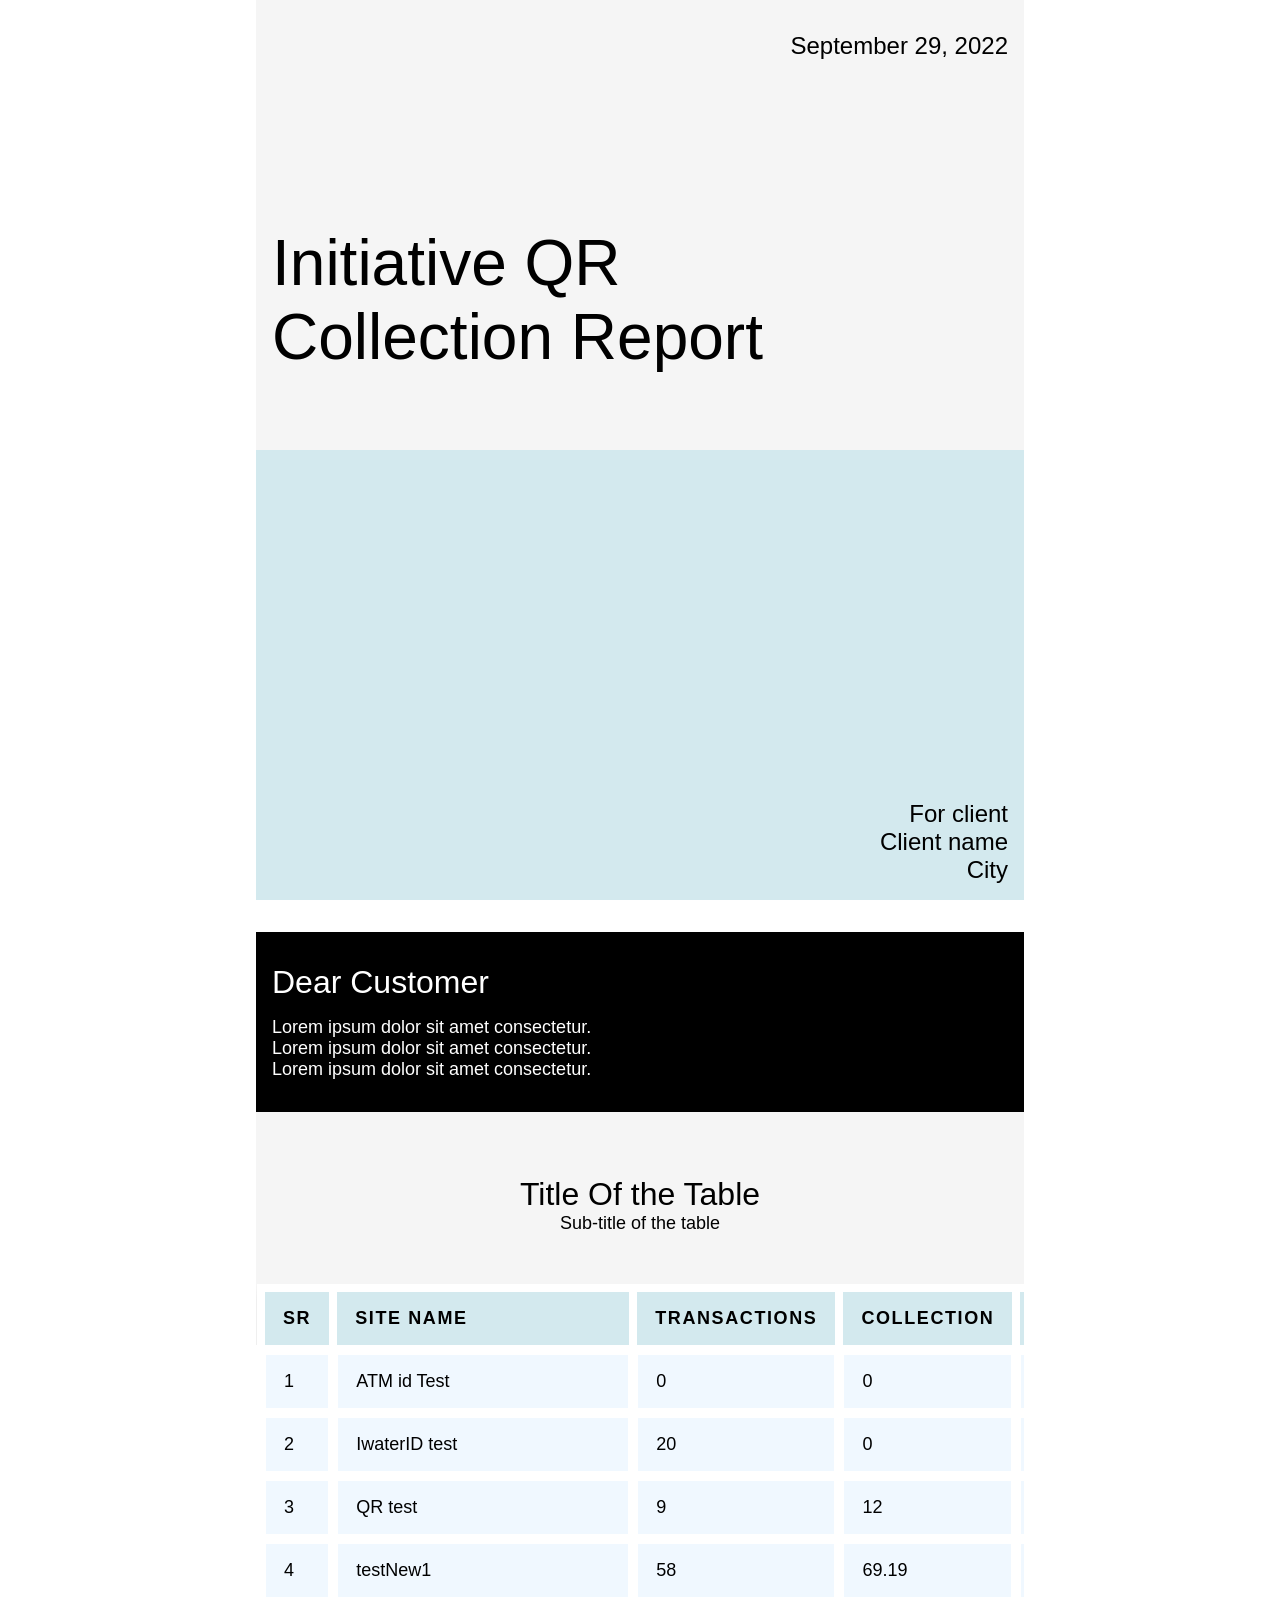
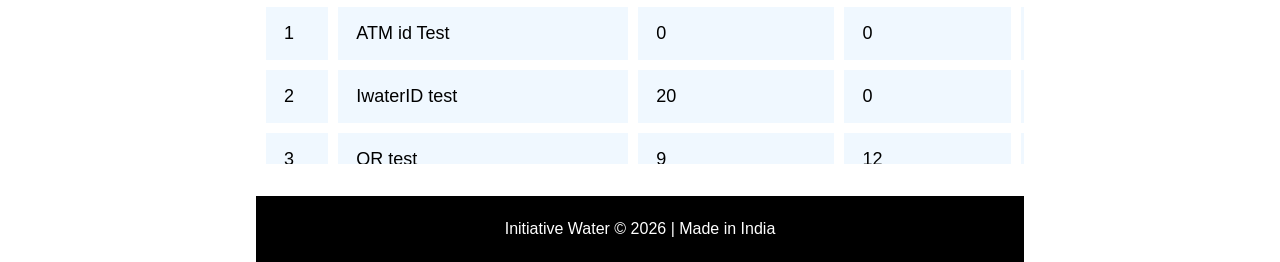
<file: index.html>
<!DOCTYPE html>
<html lang="en">
  <head>
    <meta charset="UTF-8" />
    <meta http-equiv="X-UA-Compatible" content="IE=edge" />
    <meta name="viewport" content="width=device-width, initial-scale=1.0" />
    <link rel="stylesheet" href="grid.css" />
    <title>email</title>
  </head>
  <body>
    <section class="title">
      <div class="upperBody">
        <div class="dateContainer">
          <p class="date">September 29, 2022</p>
        </div>
        <div class="titleContianer">
          <p class="reportTitle">
            Initiative QR <br />
            Collection Report
          </p>
        </div>
      </div>
      <div class="lowerBody">
        <div class="clientDetailContainer">
          <p class="clientDetails">For client</p>
          <p class="clientDetails">Client name</p>
          <p class="clientDetails">City</p>
        </div>
      </div>
    </section>

    <div class="gap"></div>
    <!-- <div class="gapColor"></div> -->

    <section class="table">
      <div class="tableMessage">
        <div class="greetingCotnainer">
          <p class="greeting">Dear Customer</p>
        </div>
        <div class="messageContainer">
          <p class="messageLine">Lorem ipsum dolor sit amet consectetur.</p>
          <p class="messageLine">Lorem ipsum dolor sit amet consectetur.</p>
          <p class="messageLine">Lorem ipsum dolor sit amet consectetur.</p>
        </div>
      </div>
      <div class="tableHolder">
        <div class="tableTitleContainer">
          <p class="tableTitle">Title Of the Table</p>
          <p class="tableSubtitle">Sub-title of the table</p>
        </div>

        <div class="tableContainer">
          <table>
            <thead>
              <tr>
                <th>Sr</th>
                <th style="width: 320px"><p class="siteTitle">Site Name</p></th>
                <th>Transactions</th>
                <th>Collection</th>
                <th>Refund</th>
              </tr>
            </thead>
            <tbody>
              <tr>
                <td>1</td>
                <td style="width: 320px">ATM id Test</td>
                <td>0</td>
                <td>0</td>
                <td>0</td>
              </tr>
              <tr>
                <td>2</td>
                <td style="width: 320px">IwaterID test</td>
                <td>20</td>
                <td>0</td>
                <td>0</td>
              </tr>
              <tr>
                <td>3</td>
                <td style="width: 320px">QR test</td>
                <td>9</td>
                <td>12</td>
                <td>0</td>
              </tr>
              <tr>
                <td>4</td>
                <td style="width: 320px">testNew1</td>
                <td>58</td>
                <td>69.19</td>
                <td>0</td>
              </tr>
              <tr>
                <td>1</td>
                <td style="width: 320px">ATM id Test</td>
                <td>0</td>
                <td>0</td>
                <td>0</td>
              </tr>
              <tr>
                <td>2</td>
                <td style="width: 320px">IwaterID test</td>
                <td>20</td>
                <td>0</td>
                <td>0</td>
              </tr>
              <tr>
                <td>3</td>
                <td style="width: 320px">QR test</td>
                <td>9</td>
                <td>12</td>
                <td>0</td>
              </tr>
              <tr>
                <td>4</td>
                <td style="width: 320px">testNew1</td>
                <td>58</td>
                <td>69.19</td>
                <td>0</td>
              </tr>
            </tbody>
          </table>
        </div>
      </div>
    </section>

    <div class="gap"></div>

    <footer>
      <div class="close">
        <p class="closingLine">
          <a
            href="https://initiativewater.com/"
            target="_blank"
            rel="noopener noreferrer"
            >Initiative Water</a
          >
          ©
          <script>
            document.write(new Date().getFullYear());
          </script>
          | Made in India
        </p>
      </div>
    </footer>
  </body>
</html>
</file>
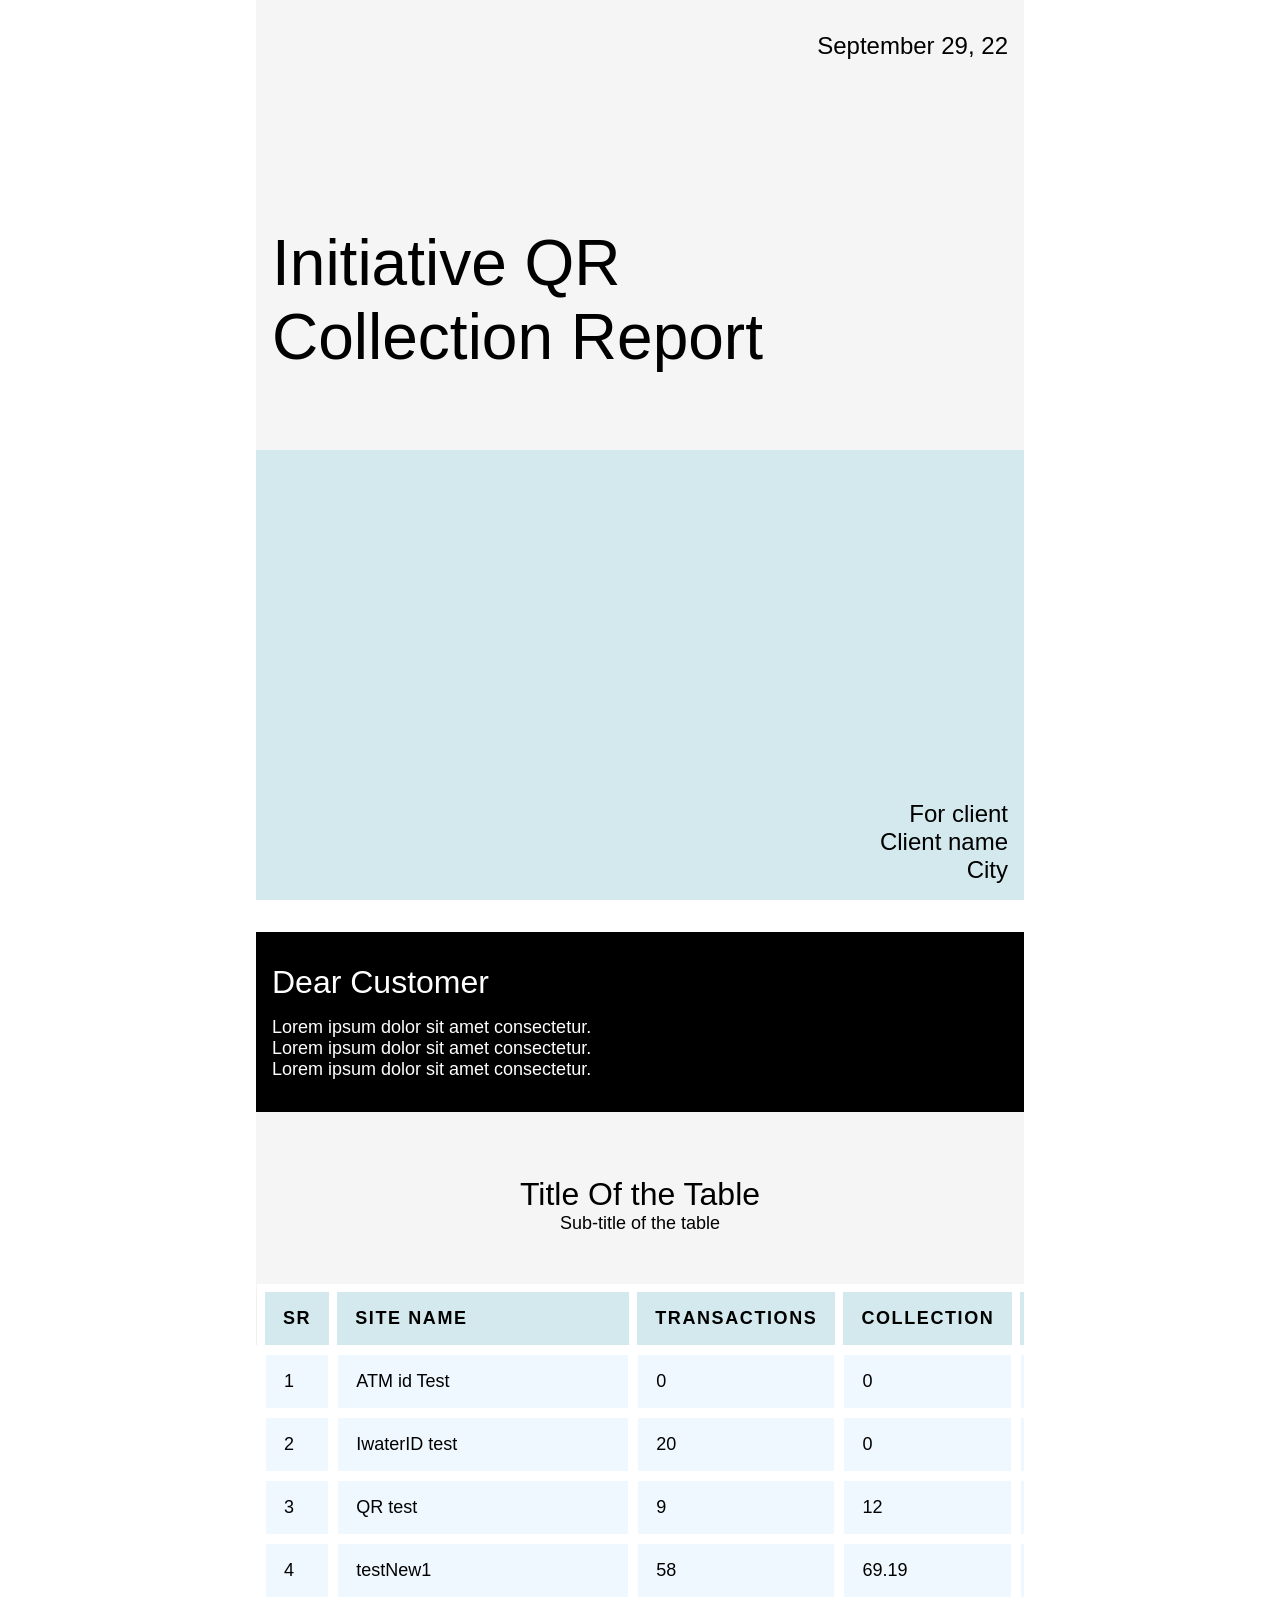
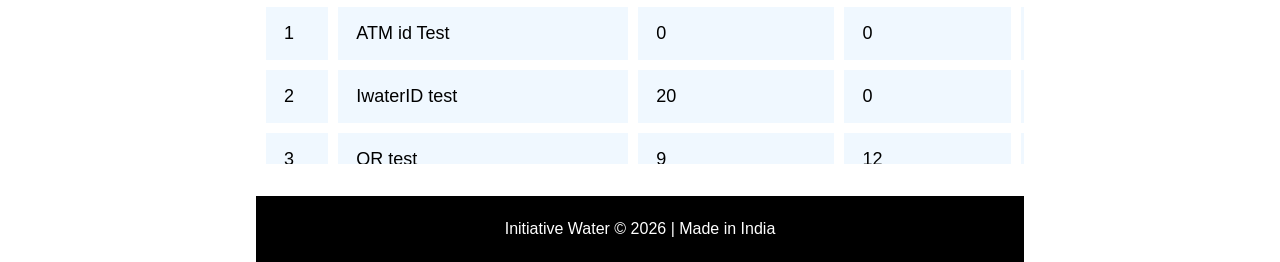
<file: grid.html>
<!DOCTYPE html>
<html lang="en">
  <head>
    <meta charset="UTF-8" />
    <meta http-equiv="X-UA-Compatible" content="IE=edge" />
    <meta name="viewport" content="width=device-width, initial-scale=1.0" />
    <link rel="stylesheet" href="grid.css" />
    <title>email</title>
  </head>
  <body>
    <section class="title">
      <div class="upperBody">
        <div class="dateContainer">
          <p class="date">September 29, 22</p>
        </div>
        <div class="titleContianer">
          <p class="reportTitle">
            Initiative QR <br />
            Collection Report
          </p>
        </div>
      </div>
      <div class="lowerBody">
        <div class="clientDetailContainer">
          <p class="clientDetails">For client</p>
          <p class="clientDetails">Client name</p>
          <p class="clientDetails">City</p>
        </div>
      </div>
    </section>

    <div class="gap"></div>
    <!-- <div class="gapColor"></div> -->

    <section class="table">
      <div class="tableMessage">
        <div class="greetingCotnainer">
          <p class="greeting">Dear Customer</p>
        </div>
        <div class="messageContainer">
          <p class="messageLine">Lorem ipsum dolor sit amet consectetur.</p>
          <p class="messageLine">Lorem ipsum dolor sit amet consectetur.</p>
          <p class="messageLine">Lorem ipsum dolor sit amet consectetur.</p>
        </div>
      </div>
      <div class="tableHolder">
        <div class="tableTitleContainer">
          <p class="tableTitle">Title Of the Table</p>
          <p class="tableSubtitle">Sub-title of the table</p>
        </div>

        <div class="tableContainer">
          <table>
            <thead>
              <tr>
                <th>Sr</th>
                <th style="width: 320px"><p class="siteTitle">Site Name</p></th>
                <th>Transactions</th>
                <th>Collection</th>
                <th>Refund</th>
              </tr>
            </thead>
            <tbody>
              <tr>
                <td>1</td>
                <td style="width: 320px">ATM id Test</td>
                <td>0</td>
                <td>0</td>
                <td>0</td>
              </tr>
              <tr>
                <td>2</td>
                <td style="width: 320px">IwaterID test</td>
                <td>20</td>
                <td>0</td>
                <td>0</td>
              </tr>
              <tr>
                <td>3</td>
                <td style="width: 320px">QR test</td>
                <td>9</td>
                <td>12</td>
                <td>0</td>
              </tr>
              <tr>
                <td>4</td>
                <td style="width: 320px">testNew1</td>
                <td>58</td>
                <td>69.19</td>
                <td>0</td>
              </tr>
              <tr>
                <td>1</td>
                <td style="width: 320px">ATM id Test</td>
                <td>0</td>
                <td>0</td>
                <td>0</td>
              </tr>
              <tr>
                <td>2</td>
                <td style="width: 320px">IwaterID test</td>
                <td>20</td>
                <td>0</td>
                <td>0</td>
              </tr>
              <tr>
                <td>3</td>
                <td style="width: 320px">QR test</td>
                <td>9</td>
                <td>12</td>
                <td>0</td>
              </tr>
              <tr>
                <td>4</td>
                <td style="width: 320px">testNew1</td>
                <td>58</td>
                <td>69.19</td>
                <td>0</td>
              </tr>
            </tbody>
          </table>
        </div>
      </div>
    </section>

    <div class="gap"></div>

    <footer>
      <div class="close">
        <p class="closingLine">
          <a
            href="https://initiativewater.com/"
            target="_blank"
            rel="noopener noreferrer"
            >Initiative Water</a
          >
          ©
          <script>
            document.write(new Date().getFullYear());
          </script>
          | Made in India
        </p>
      </div>
    </footer>
  </body>
</html>
</file>
<file: grid.css>
* {
  margin: 0;
  padding: 0;
  box-sizing: border-box;
  font-family: "Segoe UI", Tahoma, Geneva, Verdana, sans-serif;
}

body {
  width: 60%;
  margin: 0 auto;
}

.title {
  height: 100vh;
  display: grid;
  grid-template-rows: 1fr 1fr;
  background-color: rgb(245, 245, 245);
}

.upperBody {
  display: grid;
  grid-template-rows: 2fr 4fr;
}

.date {
  text-align: right;
  padding: 32px 16px;
  font-size: 24px;
}

.clientDetails {
  font-size: 24px;
}

.titleContianer {
  display: flex;
  align-items: center;
}

.reportTitle {
  font-size: 4rem;
  padding: 16px;
}

.lowerBody {
  display: flex;
  flex-direction: column;
  justify-content: end;
  background-color: #d3e9ee;
}

.clientDetailContainer {
  padding: 16px;
}

.clientDetails {
  text-align: right;
}

/* ________________ */

.table {
  background-color: rgb(245, 245, 245);
}

.tableMessage {
  display: flex;
  flex-direction: column;
  gap: 16px;
  padding: 32px 16px;
  margin-bottom: 32px;
  background-color: black;
  color: white;
}

.messageLine {
  font-size: 18px;
}

.greeting {
  font-size: 32px;
}

.tableTitleContainer {
  display: flex;
  flex-direction: column;
  justify-content: center;
  align-items: center;
  padding: 32px;
  margin-bottom: 18px;
}

.tableTitle {
  font-size: 32px;
}

.tableSubtitle {
  font-size: 18px;
}

.tableContainer {
  height: 480px;
  display: grid;
  overflow-x: auto;
  overflow-y: auto;
  width: 100%;
}

table {
  border-collapse: collapse;
  box-shadow: 0 5px 10px lightgray;
  text-align: left;
  width: 100%;
}

thead {
  box-shadow: 0 5px 10px lightgray;
}

th {
  padding: 16px 18px;
  text-transform: uppercase;
  letter-spacing: 1.6px;
  font-size: 12px;
  font-weight: 900;
  background-color: #d3e9ee;
  border: 8px solid white;
  font-size: 18px;
}

td {
  padding: 16px 18px;
  background-color: aliceblue;
  border: 10px solid white;
  font-size: 18px;
}

.digit {
  width: 64px;
}

.siteTitle {
  width: 256px;
  white-space: nowrap;
}

.gap {
  height: 32px;
  width: 100%;
  background-color: #fff;
}

.gapColor {
  background-color: #d3e9ee;
  height: 16px;
  width: 100%;
}

footer {
  background-color: black;
  color: white;
  text-align: center;
  padding: 24px 16px;
}

a {
  color: white;
  text-decoration: none;
}

@media (max-width: 1024px) {
  body {
    width: 100%;
  }
  .reportTitle {
    font-size: 2rem;
  }
  .title {
    grid-template-rows: 1fr 1fr;
  }
  .siteName {
    width: 320px;
    white-space: nowrap;
  }
  .date {
    font-size: 18px;
  }
  .clientDetails {
    font-size: 18px;
  }
}
</file>
